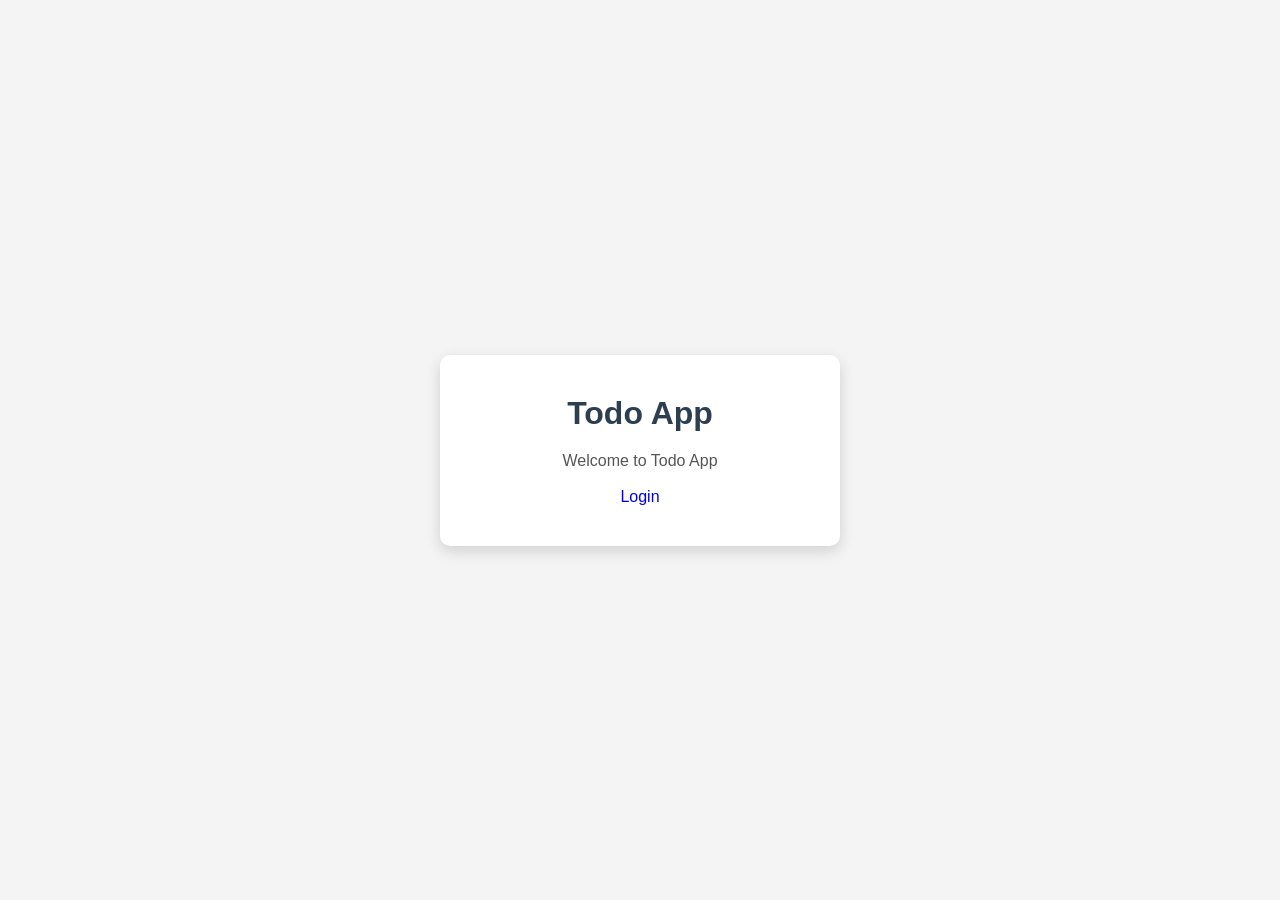
<file: index.html>
<!DOCTYPE html>
<html lang="en">
<head>
    <meta charset="UTF-8">
    <meta name="viewport" content="width=device-width, initial-scale=1.0">
    <title>Todo App</title>

    <link rel="stylesheet" href="style.css">
</head>
<body>

    <div class="container">

        <h1>Todo App</h1>

<p>Welcome to Todo App</p>

<br>

<a href="login.html">Login</a>
    </div>

    <script src="script.js"></script>

</body>
</html>
</file>
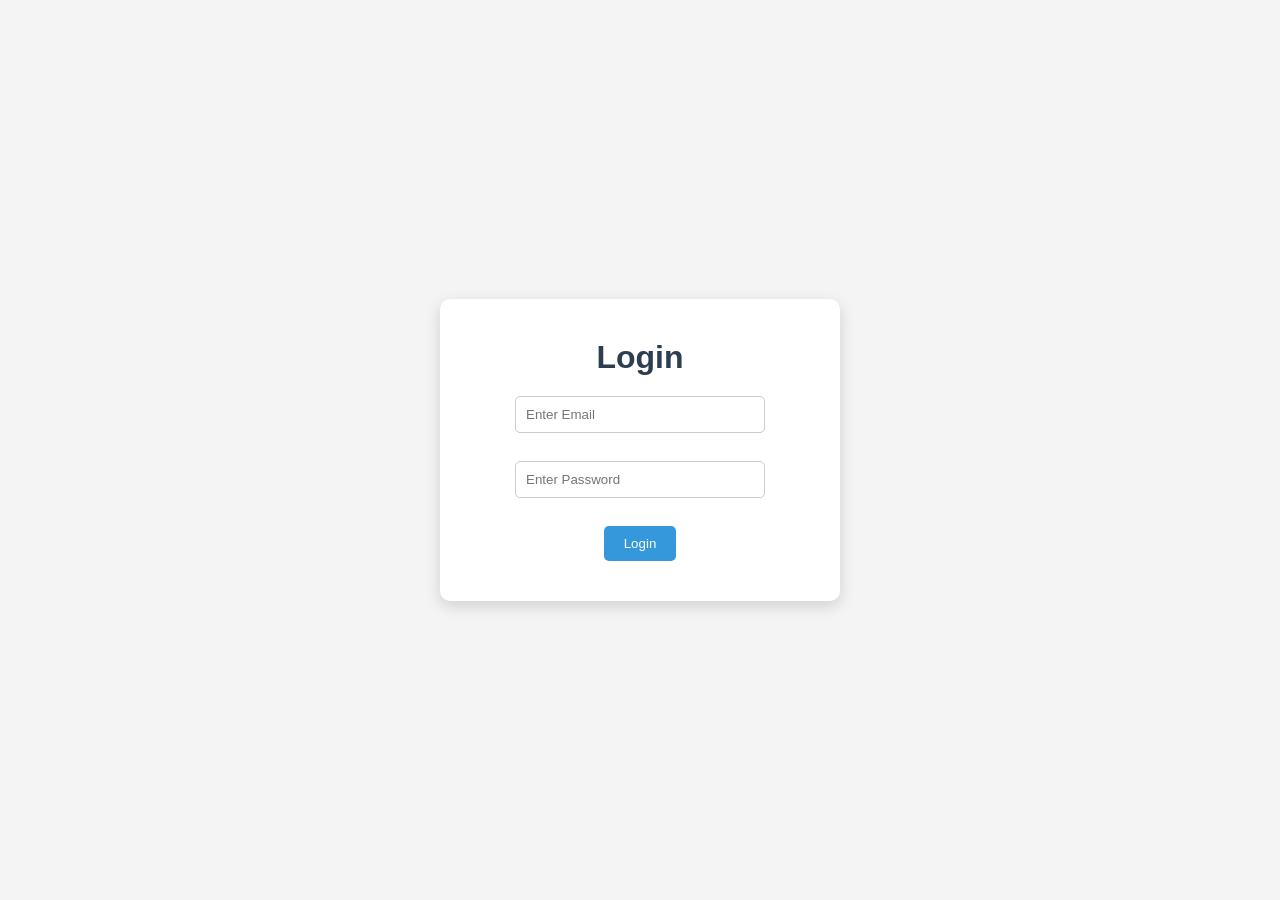
<file: login.html>
<!DOCTYPE html>
<html lang="en">
<head>
    <meta charset="UTF-8">
    <meta name="viewport" content="width=device-width, initial-scale=1.0">
    <title>Login - Todo App</title>

    <link rel="stylesheet" href="style.css">
</head>
<body>

<div class="container">

    <h1>Login</h1>

    <form>

        <input
            type="email"
            placeholder="Enter Email"
        >

        <br><br>

        <input
            type="password"
            placeholder="Enter Password"
        >

        <br><br>

        <button type="submit">
            Login
        </button>

    </form>

</div>

<script src="script.js"></script>

</body>
</html>
</file>
<file: style.css>
*{
    margin:0;
    padding:0;
    box-sizing:border-box;
}

body{
    font-family:Arial, Helvetica, sans-serif;
    background:#f4f4f4;
    display:flex;
    justify-content:center;
    align-items:center;
    height:100vh;
}

.container{
    width:400px;
    background:white;
    padding:40px;
    border-radius:10px;
    text-align:center;
    box-shadow:0 5px 15px rgba(0,0,0,.15);
}

h1{
    color:#2c3e50;
    margin-bottom:20px;
}

p{
    color:#555;
}
input{
    width:250px;
    padding:10px;
    margin-bottom:10px;
    border:1px solid #ccc;
    border-radius:5px;
}

button{
    padding:10px 20px;
    border:none;
    background:#3498db;
    color:white;
    border-radius:5px;
    cursor:pointer;
}

button:hover{
    background:#2980b9;
}

a{
    text-decoration:none;
}
</file>
